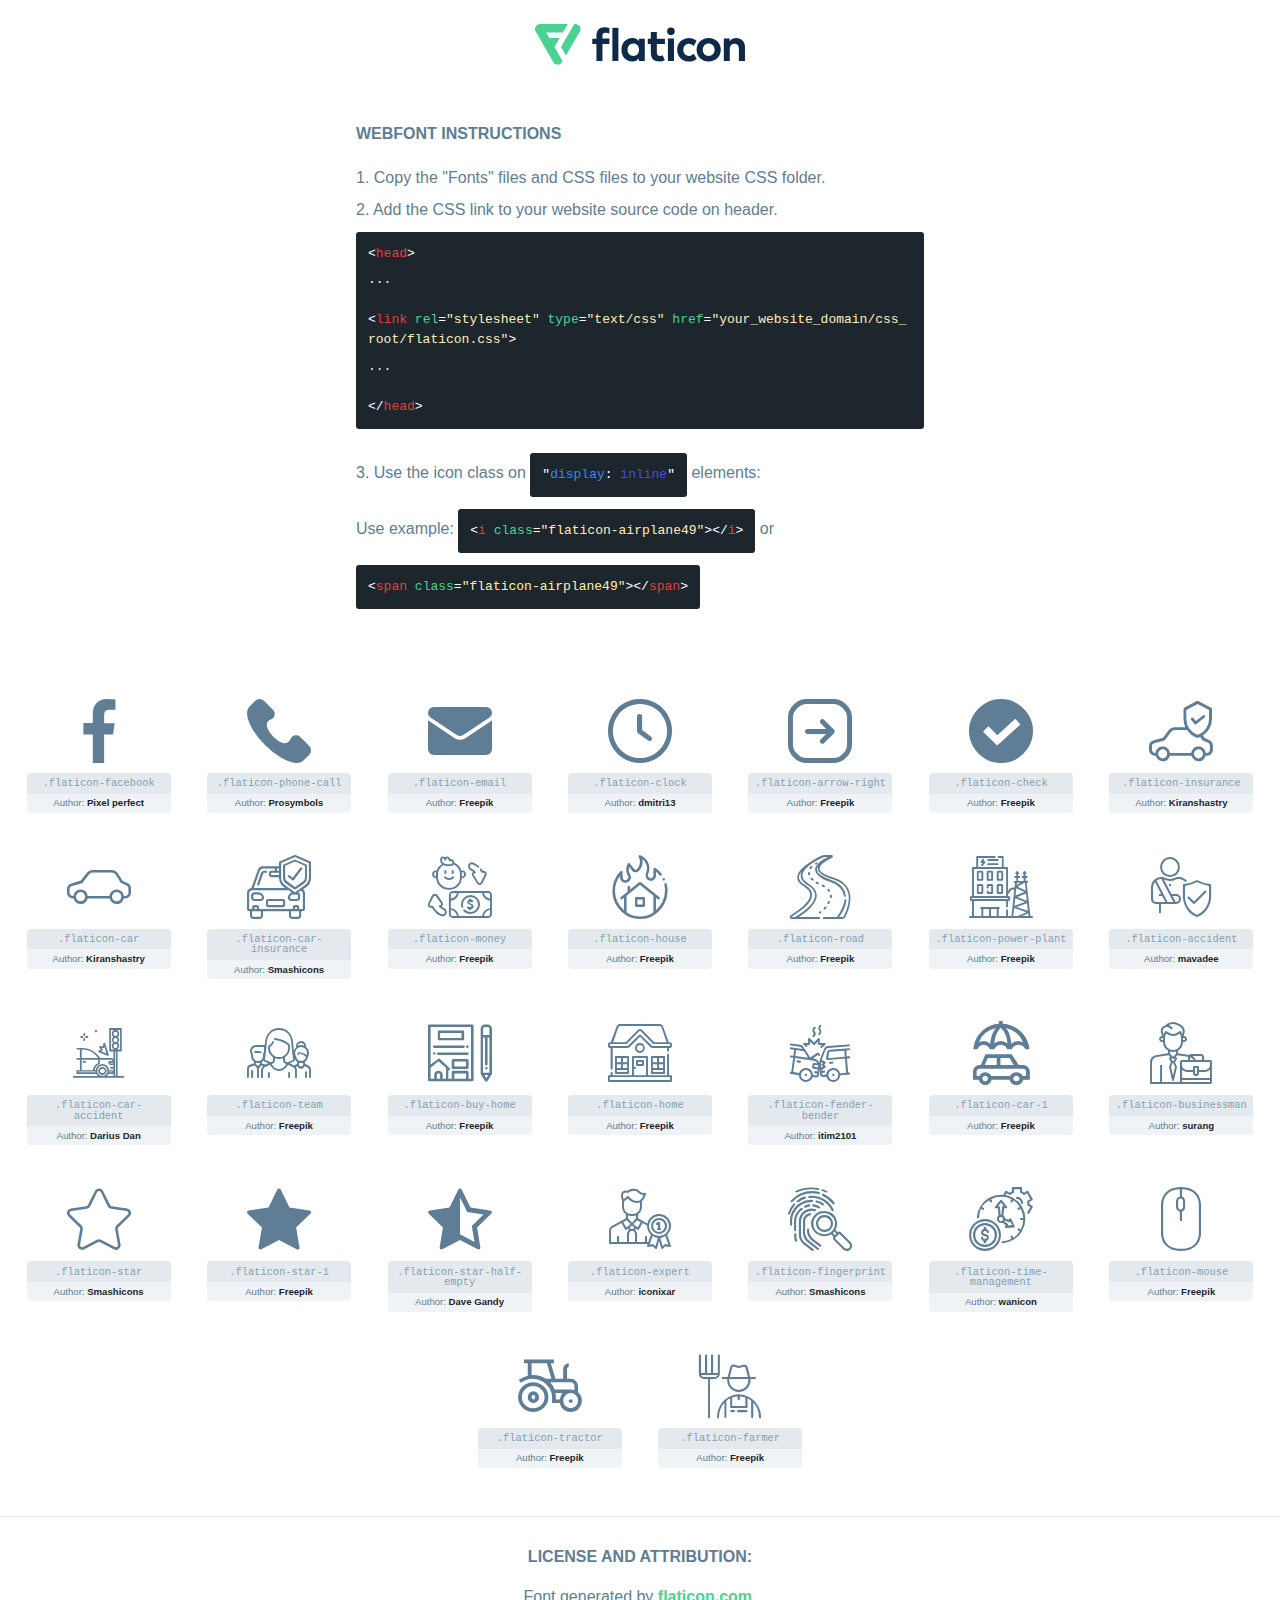
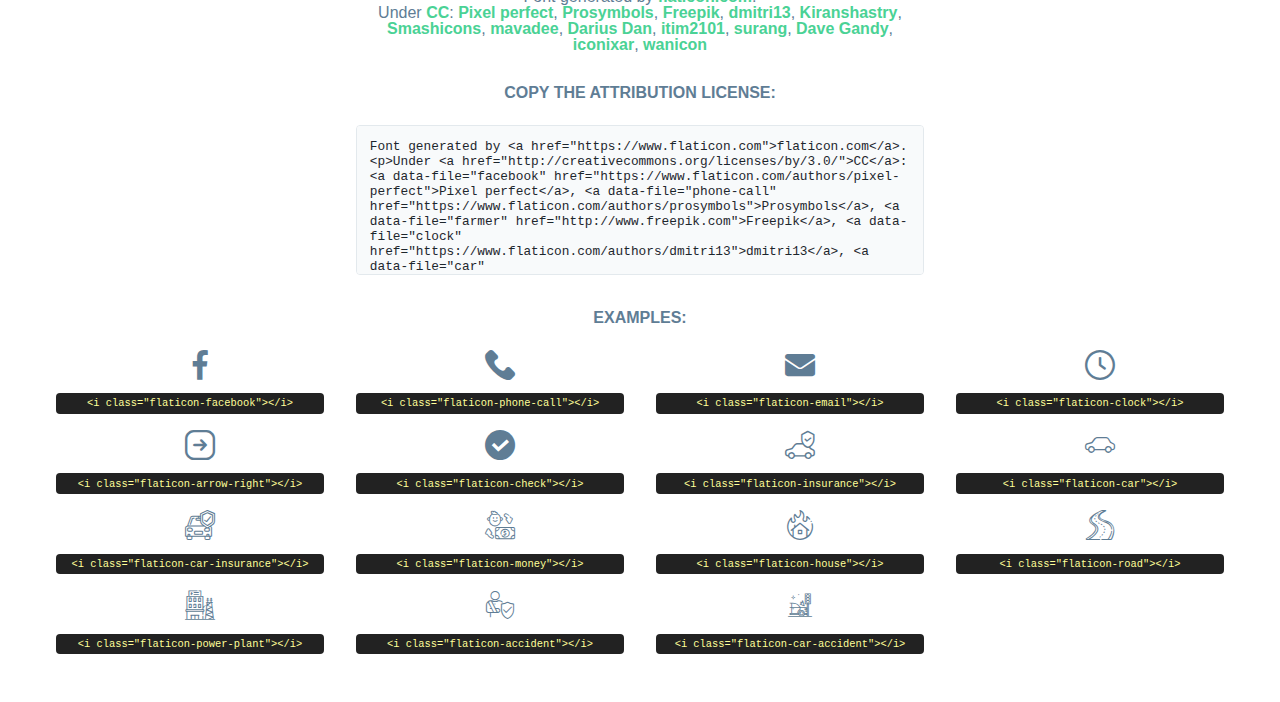
<file: assets/css/font/flaticon.html>
<!DOCTYPE html>
<html lang="en">
<head>
    <title>Flaticon Webfont</title>
    <link rel="stylesheet" type="text/css" href="flaticon.css"/>
    <meta charset="UTF-8">
    <style>
        html, body, div, span, applet, object, iframe,
        h1, h2, h3, h4, h5, h6, p, blockquote, pre,
        a, abbr, acronym, address, big, cite, code,
        del, dfn, em, img, ins, kbd, q, s, samp,
        small, strike, strong, sub, sup, tt, var,
        b, u, i, center,
        dl, dt, dd, ol, ul, li,
        fieldset, form, label, legend,
        table, caption, tbody, tfoot, thead, tr, th, td,
        article, aside, canvas, details, embed,
        figure, figcaption, footer, header, hgroup,
        menu, nav, output, ruby, section, summary,
        time, mark, audio, video {
            margin: 0;
            padding: 0;
            border: 0;
            font-size: 100%;
            font: inherit;
            vertical-align: baseline;
        }

        /* HTML5 display-role reset for older browsers */
        article, aside, details, figcaption, figure,
        footer, header, hgroup, menu, nav, section {
            display: block;
        }

        body {
            line-height: 1;
        }

        ol, ul {
            list-style: none;
        }

        blockquote, q {
            quotes: none;
        }

        blockquote:before, blockquote:after,
        q:before, q:after {
            content: '';
            content: none;
        }

        table {
            border-collapse: collapse;
            border-spacing: 0;
        }

        body {
            font-family: Helvetica, Arial, sans-serif;
            font-size: 16px;
            color: #5f7d95;
        }

        a {
            color: #4AD295;
            font-weight: bold;
            text-decoration: none;
        }

        * {
            -moz-box-sizing: border-box;
            -webkit-box-sizing: border-box;
            box-sizing: border-box;
            margin: 0;
            padding: 0;
        }

        [class^="flaticon-"]:before, [class*=" flaticon-"]:before, [class^="flaticon-"]:after, [class*=" flaticon-"]:after {
            font-family: Flaticon;
            font-size: 30px;
            font-style: normal;
            margin-left: 20px;
            color: #333;
        }

        .wrapper {
            max-width: 600px;
            margin: auto;
            padding: 0 1em;
        }

        .title {
            margin-bottom: 24px;
            text-transform: uppercase;
            font-weight: bold;
        }

        header {
            text-align: center;
            padding: 24px;
        }

        header .logo {
            width: 210px;
            height: auto;
            border: none;
            display: inline-block;
        }

        header strong {
            font-size: 28px;
            font-weight: 500;
            vertical-align: middle;
        }

        .demo {
            margin: 2em auto;
            line-height: 1.25em;
        }

        .demo ul li {
            margin-bottom: 12px;
        }

        .demo ul li code {
            background-color: #1D262D;
            border-radius: 3px;
            padding: 12px;
            display: inline-block;
            color: #fff;
            font-family: Consolas, Monaco, Lucida Console, Liberation Mono, DejaVu Sans Mono, Bitstream Vera Sans Mono, Courier New, monospace;
            font-weight: lighter;
            margin-top: 12px;
            font-size: 13px;
            word-break: break-all;
        }

        .demo ul li code .red {
            color: #EC3A3B;
        }

        .demo ul li code .green {
            color: #4AD295;
        }

        .demo ul li code .yellow {
            color: #FFEEB6;
        }

        .demo ul li code .blue {
            color: #2C8CF4;
        }

        .demo ul li code .purple {
            color: #4949E7;
        }

        .demo ul li code .dots {
            margin-top: 0.5em;
            display: block;
        }

        #glyphs {
            border-bottom: 1px solid #E3E9ED;
            padding: 2em 0;
            text-align: center;
        }

        .glyph {
            display: inline-block;
            width: 9em;
            margin: 1em;
            text-align: center;
            vertical-align: top;
            background: #FFF;
        }

        .glyph .flaticon {
            padding: 10px;
            display: block;
            font-family: "Flaticon";
            font-size: 64px;
            line-height: 1;
        }

        .glyph .flaticon:before {
            font-size: 64px;
            color: #5f7d95;
            margin-left: 0;
        }

        .class-name {
            font-size: 0.65em;
            background-color: #E3E9ED;
            color: #869FB2;
            border-radius: 4px 4px 0 0;
            padding: 0.5em;
            font-family: Consolas, Monaco, Lucida Console, Liberation Mono, DejaVu Sans Mono, Bitstream Vera Sans Mono, Courier New, monospace;
        }

        .author-name {
            font-size: 0.6em;
            background-color: #EFF3F6;
            border-top: 0;
            border-radius: 0 0 4px 4px;
            padding: 0.5em;
        }

        .author-name a {
            color: #1D262D;
        }

        .class-name:last-child {
            font-size: 10px;
            color: #888;
        }

        .class-name:last-child a {
            font-size: 10px;
            color: #555;
        }

        .glyph > input {
            display: block;
            width: 100px;
            margin: 5px auto;
            text-align: center;
            font-size: 12px;
            cursor: text;
        }

        .glyph > input.icon-input {
            font-family: "Flaticon";
            font-size: 16px;
            margin-bottom: 10px;
        }

        .attribution .title {
            margin-top: 2em;
        }

        .attribution textarea {
            background-color: #F8FAFB;
            color: #1D262D;
            padding: 1em;
            border: none;
            box-shadow: none;
            border: 1px solid #E3E9ED;
            border-radius: 4px;
            resize: none;
            width: 100%;
            height: 150px;
            font-size: 0.8em;
            font-family: Consolas, Monaco, Lucida Console, Liberation Mono, DejaVu Sans Mono, Bitstream Vera Sans Mono, Courier New, monospace;
            -webkit-appearance: none;
        }

        .attribution textarea:hover {
            border-color: #CFD9E0;
        }

        .attribution textarea:focus {
            border-color: #4AD295;
        }

        .iconsuse {
            margin: 2em auto;
            text-align: center;
            max-width: 1200px;
        }

        .iconsuse:after {
            content: '';
            display: table;
            clear: both;
        }

        .iconsuse .image {
            float: left;
            width: 25%;
            padding: 0 1em;
        }

        .iconsuse .image p {
            margin-bottom: 1em;
        }

        .iconsuse .image span {
            display: block;
            font-size: 0.65em;
            background-color: #222;
            color: #fff;
            border-radius: 4px;
            padding: 0.5em;
            color: #FFFF99;
            margin-top: 1em;
            font-family: Consolas, Monaco, Lucida Console, Liberation Mono, DejaVu Sans Mono, Bitstream Vera Sans Mono, Courier New, monospace;
        }

        .flaticon:before {
            color: #5f7d95;
        }

        #footer {
            text-align: center;
            background-color: #1D262D;
            color: #869FB2;
            padding: 12px;
            font-size: 14px;
        }

        #footer a {
            font-weight: normal;
        }

        @media (max-width: 960px) {
            .iconsuse .image {
                width: 50%;
            }
        }

        .preview {
            width: 100px;
            display: inline-block;
            margin: 10px;
        }

        .preview .inner {
            display: inline-block;
            width: 100%;
            text-align: center;
            background: #f5f5f5;
            -webkit-border-radius: 3px 3px 0 0;
            -moz-border-radius: 3px 3px 0 0;
            border-radius: 3px 3px 0 0;
        }

        .preview .inner  {
            line-height: 85px;
            font-size: 40px;
            color: #333;
        }

        .label {
            display: inline-block;
            width: 100%;
            box-sizing: border-box;
            padding: 5px;
            font-size: 10px;
            font-family: Monaco, monospace;
            color: #666;
            white-space: nowrap;
            overflow: hidden;
            text-overflow: ellipsis;
            background: #ddd;
            -webkit-border-radius: 0 0 3px 3px;
            -moz-border-radius: 0 0 3px 3px;
            border-radius: 0 0 3px 3px;
            color: #666;
        }
    </style>
</head>
<body>
    <header>
        <a href="https://www.flaticon.com/" target="_blank" class="logo">
            <svg xmlns="http://www.w3.org/2000/svg" viewBox="0 0 394.3 76.5">
                <path d="M156.6,69.4H145.3V7.1h11.3Z" style="fill:#0e2a47"/>
                <path d="M206.2,69.4h-11V64.8a15.4,15.4,0,0,1-12.6,5.7c-11.6,0-20.3-9.5-20.3-22.1s8.8-22.1,20.3-22.1a15.4,15.4,0,0,1,12.6,5.8V27.5h11Zm-32.4-21c0,6.4,4.2,11.6,10.8,11.6s10.8-4.9,10.8-11.6-4.4-11.6-10.8-11.6S173.9,42,173.9,48.4Z"
                      style="fill:#0e2a47"/>
                <path d="M262.5,13.7a7.2,7.2,0,0,1-14.4,0,7.2,7.2,0,1,1,14.4,0ZM261,69.4H249.6v-42H261Z"
                      style="fill:#0e2a47"/>
                <path id="_Trazado_" data-name="&lt;Trazado&gt;"
                      d="M139.6,17.8a16.6,16.6,0,0,0-8-1.4c-3.2.4-4.9,2-4.9,5.9v5.1h13V37.5h-13v32H115.4v-32h-7.8v-10h7.8V22.2c0-9.9,5.2-16.3,15-16.3a23.4,23.4,0,0,1,9.3,1.8Z"
                      style="fill:#0e2a47"/>
                <path d="M235.1,60c-3.5,0-6.3-1.9-6.3-7.1V37.5H244v-10H228.8V15H217.5V27.5h-5.7v10h5.7V53.7c0,10.9,5.3,16.8,15.7,16.8A22.9,22.9,0,0,0,244,68l-4.3-9.1A12.3,12.3,0,0,1,235.1,60Z"
                      style="fill:#0e2a47"/>
                <path d="M348.9,48.4c0,12.6-9.7,22.1-22.7,22.1s-22.7-9.4-22.7-22.1,9.6-22.1,22.7-22.1S348.9,35.8,348.9,48.4Zm-33.9,0c0,6.8,4.8,11.6,11.1,11.6s11.2-4.8,11.2-11.6-4.8-11.6-11.2-11.6S315.1,41.6,315.1,48.4Z"
                      style="fill:#0e2a47"/>
                <path d="M394.3,42.7V69.4H382.9V46.3c0-6.1-3-9.4-8.2-9.4s-8.9,3.2-8.9,9.5v23H354.6v-42h11v4.9c3-4.5,7.6-6.1,12.3-6.1C387.5,26.3,394.3,33,394.3,42.7Z"
                      style="fill:#0e2a47"/>
                <path d="M298,55.7h0a12.4,12.4,0,0,1-8.2,4.2h-.9l-1.8-.2a10,10,0,0,1-7.4-5.6,13.2,13.2,0,0,1-1.2-5.8,13,13,0,0,1,1.3-5.9,10.1,10.1,0,0,1,7.5-5.5h2.4a11.7,11.7,0,0,1,8.3,4.2l5.5-9.6a19.9,19.9,0,0,0-8.1-4.3,23.4,23.4,0,0,0-6.1-.8,25.2,25.2,0,0,0-7.5,1.1,20.9,20.9,0,0,0-8,4.6,21.9,21.9,0,0,0-6.8,16.4,21.9,21.9,0,0,0,6.7,16.3,20.9,20.9,0,0,0,8,4.6,25.2,25.2,0,0,0,7.7,1.2,23.6,23.6,0,0,0,6.2-.8,20,20,0,0,0,8.1-4.4Z"
                      style="fill:#0e2a47"/>
                <path d="M46.3,26.5H26.9L20.8,16H52.4L61.6,0H9.4A9.3,9.3,0,0,0,1.3,4.7a9.3,9.3,0,0,0,0,9.4L34.6,71.8a9.4,9.4,0,0,0,16.2,0l1.1-1.9L36.6,43.3Z"
                      style="fill:#4ad295"/>
                <path d="M84.2,4.7A9.3,9.3,0,0,0,76.1,0H73.8l-25,43.3,9.2,16L84.2,14A9.3,9.3,0,0,0,84.2,4.7Z"
                      style="fill:#4ad295"/>
            </svg>
        </a>
    </header>
    <section class="demo wrapper">

        <p class="title">Webfont Instructions</p>

        <ul>
            <li>
                <span class="num">1. </span>Copy the "Fonts" files and CSS files to your website CSS folder.
            </li>
            <li>
                <span class="num">2. </span>Add the CSS link to your website source code on header.
                <code class="big">
                    &lt;<span class="red">head</span>&gt;
                    <br/><span class="dots">...</span>
                    <br/>&lt;<span class="red">link</span> <span class="green">rel</span>=<span
                        class="yellow">"stylesheet"</span> <span class="green">type</span>=<span
                        class="yellow">"text/css"</span> <span class="green">href</span>=<span class="yellow">"your_website_domain/css_root/flaticon.css"</span>&gt;
                    <br/><span class="dots">...</span>
                    <br/>&lt;/<span class="red">head</span>&gt;
                </code>
            </li>

            <li>
                <p>
                    <span class="num">3. </span>Use the icon class on <code>"<span class="blue">display</span>:<span
                        class="purple"> inline</span>"</code> elements:
                    <br/>
                    Use example: <code>&lt;<span class="red">i</span> <span class="green">class</span>=<span class="yellow">&quot;flaticon-airplane49&quot;</span>&gt;&lt;/<span
                        class="red">i</span>&gt;</code> or <code>&lt;<span class="red">span</span> <span
                        class="green">class</span>=<span class="yellow">&quot;flaticon-airplane49&quot;</span>&gt;&lt;/<span
                        class="red">span</span>&gt;</code>
            </li>
        </ul>

    </section>
    <section id="glyphs">
            <div class="glyph">
                <i class="flaticon flaticon-facebook"></i>
                <div class="class-name">.flaticon-facebook</div>
                <div class="author-name">Author: <a data-file="facebook" href="https://www.flaticon.com/authors/pixel-perfect">Pixel perfect</a> </div>
            </div>

            <div class="glyph">
                <i class="flaticon flaticon-phone-call"></i>
                <div class="class-name">.flaticon-phone-call</div>
                <div class="author-name">Author: <a data-file="phone-call" href="https://www.flaticon.com/authors/prosymbols">Prosymbols</a> </div>
            </div>

            <div class="glyph">
                <i class="flaticon flaticon-email"></i>
                <div class="class-name">.flaticon-email</div>
                <div class="author-name">Author: <a data-file="email" href="http://www.freepik.com">Freepik</a> </div>
            </div>

            <div class="glyph">
                <i class="flaticon flaticon-clock"></i>
                <div class="class-name">.flaticon-clock</div>
                <div class="author-name">Author: <a data-file="clock" href="https://www.flaticon.com/authors/dmitri13">dmitri13</a> </div>
            </div>

            <div class="glyph">
                <i class="flaticon flaticon-arrow-right"></i>
                <div class="class-name">.flaticon-arrow-right</div>
                <div class="author-name">Author: <a data-file="arrow-right" href="http://www.freepik.com">Freepik</a> </div>
            </div>

            <div class="glyph">
                <i class="flaticon flaticon-check"></i>
                <div class="class-name">.flaticon-check</div>
                <div class="author-name">Author: <a data-file="check" href="http://www.freepik.com">Freepik</a> </div>
            </div>

            <div class="glyph">
                <i class="flaticon flaticon-insurance"></i>
                <div class="class-name">.flaticon-insurance</div>
                <div class="author-name">Author: <a data-file="insurance" href="https://www.flaticon.com/authors/kiranshastry">Kiranshastry</a> </div>
            </div>

            <div class="glyph">
                <i class="flaticon flaticon-car"></i>
                <div class="class-name">.flaticon-car</div>
                <div class="author-name">Author: <a data-file="car" href="https://www.flaticon.com/authors/kiranshastry">Kiranshastry</a> </div>
            </div>

            <div class="glyph">
                <i class="flaticon flaticon-car-insurance"></i>
                <div class="class-name">.flaticon-car-insurance</div>
                <div class="author-name">Author: <a data-file="car-insurance" href="https://www.flaticon.com/authors/smashicons">Smashicons</a> </div>
            </div>

            <div class="glyph">
                <i class="flaticon flaticon-money"></i>
                <div class="class-name">.flaticon-money</div>
                <div class="author-name">Author: <a data-file="money" href="http://www.freepik.com">Freepik</a> </div>
            </div>

            <div class="glyph">
                <i class="flaticon flaticon-house"></i>
                <div class="class-name">.flaticon-house</div>
                <div class="author-name">Author: <a data-file="house" href="http://www.freepik.com">Freepik</a> </div>
            </div>

            <div class="glyph">
                <i class="flaticon flaticon-road"></i>
                <div class="class-name">.flaticon-road</div>
                <div class="author-name">Author: <a data-file="road" href="http://www.freepik.com">Freepik</a> </div>
            </div>

            <div class="glyph">
                <i class="flaticon flaticon-power-plant"></i>
                <div class="class-name">.flaticon-power-plant</div>
                <div class="author-name">Author: <a data-file="power-plant" href="http://www.freepik.com">Freepik</a> </div>
            </div>

            <div class="glyph">
                <i class="flaticon flaticon-accident"></i>
                <div class="class-name">.flaticon-accident</div>
                <div class="author-name">Author: <a data-file="accident" href="https://www.flaticon.com/authors/mavadee">mavadee</a> </div>
            </div>

            <div class="glyph">
                <i class="flaticon flaticon-car-accident"></i>
                <div class="class-name">.flaticon-car-accident</div>
                <div class="author-name">Author: <a data-file="car-accident" href="https://www.flaticon.com/authors/darius-dan">Darius Dan</a> </div>
            </div>

            <div class="glyph">
                <i class="flaticon flaticon-team"></i>
                <div class="class-name">.flaticon-team</div>
                <div class="author-name">Author: <a data-file="team" href="http://www.freepik.com">Freepik</a> </div>
            </div>

            <div class="glyph">
                <i class="flaticon flaticon-buy-home"></i>
                <div class="class-name">.flaticon-buy-home</div>
                <div class="author-name">Author: <a data-file="buy-home" href="http://www.freepik.com">Freepik</a> </div>
            </div>

            <div class="glyph">
                <i class="flaticon flaticon-home"></i>
                <div class="class-name">.flaticon-home</div>
                <div class="author-name">Author: <a data-file="home" href="http://www.freepik.com">Freepik</a> </div>
            </div>

            <div class="glyph">
                <i class="flaticon flaticon-fender-bender"></i>
                <div class="class-name">.flaticon-fender-bender</div>
                <div class="author-name">Author: <a data-file="fender-bender" href="https://www.flaticon.com/authors/itim2101">itim2101</a> </div>
            </div>

            <div class="glyph">
                <i class="flaticon flaticon-car-1"></i>
                <div class="class-name">.flaticon-car-1</div>
                <div class="author-name">Author: <a data-file="car-1" href="http://www.freepik.com">Freepik</a> </div>
            </div>

            <div class="glyph">
                <i class="flaticon flaticon-businessman"></i>
                <div class="class-name">.flaticon-businessman</div>
                <div class="author-name">Author: <a data-file="businessman" href="https://www.flaticon.com/authors/surang">surang</a> </div>
            </div>

            <div class="glyph">
                <i class="flaticon flaticon-star"></i>
                <div class="class-name">.flaticon-star</div>
                <div class="author-name">Author: <a data-file="star" href="https://www.flaticon.com/authors/smashicons">Smashicons</a> </div>
            </div>

            <div class="glyph">
                <i class="flaticon flaticon-star-1"></i>
                <div class="class-name">.flaticon-star-1</div>
                <div class="author-name">Author: <a data-file="star-1" href="http://www.freepik.com">Freepik</a> </div>
            </div>

            <div class="glyph">
                <i class="flaticon flaticon-star-half-empty"></i>
                <div class="class-name">.flaticon-star-half-empty</div>
                <div class="author-name">Author: <a data-file="star-half-empty" href="https://www.flaticon.com/authors/dave-gandy">Dave Gandy</a> </div>
            </div>

            <div class="glyph">
                <i class="flaticon flaticon-expert"></i>
                <div class="class-name">.flaticon-expert</div>
                <div class="author-name">Author: <a data-file="expert" href="https://www.flaticon.com/authors/iconixar">iconixar</a> </div>
            </div>

            <div class="glyph">
                <i class="flaticon flaticon-fingerprint"></i>
                <div class="class-name">.flaticon-fingerprint</div>
                <div class="author-name">Author: <a data-file="fingerprint" href="https://www.flaticon.com/authors/smashicons">Smashicons</a> </div>
            </div>

            <div class="glyph">
                <i class="flaticon flaticon-time-management"></i>
                <div class="class-name">.flaticon-time-management</div>
                <div class="author-name">Author: <a data-file="time-management" href="https://www.flaticon.com/authors/wanicon">wanicon</a> </div>
            </div>

            <div class="glyph">
                <i class="flaticon flaticon-mouse"></i>
                <div class="class-name">.flaticon-mouse</div>
                <div class="author-name">Author: <a data-file="mouse" href="http://www.freepik.com">Freepik</a> </div>
            </div>

            <div class="glyph">
                <i class="flaticon flaticon-tractor"></i>
                <div class="class-name">.flaticon-tractor</div>
                <div class="author-name">Author: <a data-file="tractor" href="http://www.freepik.com">Freepik</a> </div>
            </div>

            <div class="glyph">
                <i class="flaticon flaticon-farmer"></i>
                <div class="class-name">.flaticon-farmer</div>
                <div class="author-name">Author: <a data-file="farmer" href="http://www.freepik.com">Freepik</a> </div>
            </div>

    </section>

    <section class="attribution wrapper"   style="text-align:center;">

        <div class="title">License and attribution:</div><div class="attrDiv">Font generated by <a href="https://www.flaticon.com">flaticon.com</a>. <div><p>Under <a href="http://creativecommons.org/licenses/by/3.0/">CC</a>: <a data-file="facebook" href="https://www.flaticon.com/authors/pixel-perfect">Pixel perfect</a>, <a data-file="phone-call" href="https://www.flaticon.com/authors/prosymbols">Prosymbols</a>, <a data-file="farmer" href="http://www.freepik.com">Freepik</a>, <a data-file="clock" href="https://www.flaticon.com/authors/dmitri13">dmitri13</a>, <a data-file="car" href="https://www.flaticon.com/authors/kiranshastry">Kiranshastry</a>, <a data-file="fingerprint" href="https://www.flaticon.com/authors/smashicons">Smashicons</a>, <a data-file="accident" href="https://www.flaticon.com/authors/mavadee">mavadee</a>, <a data-file="car-accident" href="https://www.flaticon.com/authors/darius-dan">Darius Dan</a>, <a data-file="fender-bender" href="https://www.flaticon.com/authors/itim2101">itim2101</a>, <a data-file="businessman" href="https://www.flaticon.com/authors/surang">surang</a>, <a data-file="star-half-empty" href="https://www.flaticon.com/authors/dave-gandy">Dave Gandy</a>, <a data-file="expert" href="https://www.flaticon.com/authors/iconixar">iconixar</a>, <a data-file="time-management" href="https://www.flaticon.com/authors/wanicon">wanicon</a></p>  </div>
        </div>
        <div class="title">Copy the Attribution License:</div>

        <textarea onclick="this.focus();this.select();">Font generated by &lt;a href=&quot;https://www.flaticon.com&quot;&gt;flaticon.com&lt;/a&gt;. <p>Under <a href="http://creativecommons.org/licenses/by/3.0/">CC</a>: <a data-file="facebook" href="https://www.flaticon.com/authors/pixel-perfect">Pixel perfect</a>, <a data-file="phone-call" href="https://www.flaticon.com/authors/prosymbols">Prosymbols</a>, <a data-file="farmer" href="http://www.freepik.com">Freepik</a>, <a data-file="clock" href="https://www.flaticon.com/authors/dmitri13">dmitri13</a>, <a data-file="car" href="https://www.flaticon.com/authors/kiranshastry">Kiranshastry</a>, <a data-file="fingerprint" href="https://www.flaticon.com/authors/smashicons">Smashicons</a>, <a data-file="accident" href="https://www.flaticon.com/authors/mavadee">mavadee</a>, <a data-file="car-accident" href="https://www.flaticon.com/authors/darius-dan">Darius Dan</a>, <a data-file="fender-bender" href="https://www.flaticon.com/authors/itim2101">itim2101</a>, <a data-file="businessman" href="https://www.flaticon.com/authors/surang">surang</a>, <a data-file="star-half-empty" href="https://www.flaticon.com/authors/dave-gandy">Dave Gandy</a>, <a data-file="expert" href="https://www.flaticon.com/authors/iconixar">iconixar</a>, <a data-file="time-management" href="https://www.flaticon.com/authors/wanicon">wanicon</a></p> 
        </textarea>

    </section>

    <section class="iconsuse">

        <div class="title">Examples:</div>
            <div class="image">
                <p>
                    <i class="flaticon flaticon-facebook"></i>
                    <span>&lt;i class=&quot;flaticon-facebook&quot;&gt;&lt;/i&gt;</span>
                </p>
            </div>
            <div class="image">
                <p>
                    <i class="flaticon flaticon-phone-call"></i>
                    <span>&lt;i class=&quot;flaticon-phone-call&quot;&gt;&lt;/i&gt;</span>
                </p>
            </div>
            <div class="image">
                <p>
                    <i class="flaticon flaticon-email"></i>
                    <span>&lt;i class=&quot;flaticon-email&quot;&gt;&lt;/i&gt;</span>
                </p>
            </div>
            <div class="image">
                <p>
                    <i class="flaticon flaticon-clock"></i>
                    <span>&lt;i class=&quot;flaticon-clock&quot;&gt;&lt;/i&gt;</span>
                </p>
            </div>
            <div class="image">
                <p>
                    <i class="flaticon flaticon-arrow-right"></i>
                    <span>&lt;i class=&quot;flaticon-arrow-right&quot;&gt;&lt;/i&gt;</span>
                </p>
            </div>
            <div class="image">
                <p>
                    <i class="flaticon flaticon-check"></i>
                    <span>&lt;i class=&quot;flaticon-check&quot;&gt;&lt;/i&gt;</span>
                </p>
            </div>
            <div class="image">
                <p>
                    <i class="flaticon flaticon-insurance"></i>
                    <span>&lt;i class=&quot;flaticon-insurance&quot;&gt;&lt;/i&gt;</span>
                </p>
            </div>
            <div class="image">
                <p>
                    <i class="flaticon flaticon-car"></i>
                    <span>&lt;i class=&quot;flaticon-car&quot;&gt;&lt;/i&gt;</span>
                </p>
            </div>
            <div class="image">
                <p>
                    <i class="flaticon flaticon-car-insurance"></i>
                    <span>&lt;i class=&quot;flaticon-car-insurance&quot;&gt;&lt;/i&gt;</span>
                </p>
            </div>
            <div class="image">
                <p>
                    <i class="flaticon flaticon-money"></i>
                    <span>&lt;i class=&quot;flaticon-money&quot;&gt;&lt;/i&gt;</span>
                </p>
            </div>
            <div class="image">
                <p>
                    <i class="flaticon flaticon-house"></i>
                    <span>&lt;i class=&quot;flaticon-house&quot;&gt;&lt;/i&gt;</span>
                </p>
            </div>
            <div class="image">
                <p>
                    <i class="flaticon flaticon-road"></i>
                    <span>&lt;i class=&quot;flaticon-road&quot;&gt;&lt;/i&gt;</span>
                </p>
            </div>
            <div class="image">
                <p>
                    <i class="flaticon flaticon-power-plant"></i>
                    <span>&lt;i class=&quot;flaticon-power-plant&quot;&gt;&lt;/i&gt;</span>
                </p>
            </div>
            <div class="image">
                <p>
                    <i class="flaticon flaticon-accident"></i>
                    <span>&lt;i class=&quot;flaticon-accident&quot;&gt;&lt;/i&gt;</span>
                </p>
            </div>
            <div class="image">
                <p>
                    <i class="flaticon flaticon-car-accident"></i>
                    <span>&lt;i class=&quot;flaticon-car-accident&quot;&gt;&lt;/i&gt;</span>
                </p>
            </div>
            <div class="image">
                <p>
                    <i class="flaticon flaticon-team"
</file>
<file: assets/css/font/flaticon.css>
@font-face {
    font-family: "flaticon";
    src: url("./flaticon.ttf?c92a5cffae05101cd16233db23c84038") format("truetype"),
url("./flaticon.woff?c92a5cffae05101cd16233db23c84038") format("woff"),
url("./flaticon.woff2?c92a5cffae05101cd16233db23c84038") format("woff2"),
url("./flaticon.eot?c92a5cffae05101cd16233db23c84038#iefix") format("embedded-opentype"),
url("./flaticon.svg?c92a5cffae05101cd16233db23c84038#flaticon") format("svg");
}

i[class^="flaticon-"]:before, i[class*=" flaticon-"]:before {
    font-family: flaticon !important;
    font-style: normal;
    font-weight: normal !important;
    font-variant: normal;
    text-transform: none;
    line-height: 1;
    -webkit-font-smoothing: antialiased;
    -moz-osx-font-smoothing: grayscale;
}

.flaticon-facebook:before {
    content: "\f101";
}
.flaticon-phone-call:before {
    content: "\f102";
}
.flaticon-email:before {
    content: "\f103";
}
.flaticon-clock:before {
    content: "\f104";
}
.flaticon-arrow-right:before {
    content: "\f105";
}
.flaticon-check:before {
    content: "\f106";
}
.flaticon-insurance:before {
    content: "\f107";
}
.flaticon-car:before {
    content: "\f108";
}
.flaticon-car-insurance:before {
    content: "\f109";
}
.flaticon-money:before {
    content: "\f10a";
}
.flaticon-house:before {
    content: "\f10b";
}
.flaticon-road:before {
    content: "\f10c";
}
.flaticon-power-plant:before {
    content: "\f10d";
}
.flaticon-accident:before {
    content: "\f10e";
}
.flaticon-car-accident:before {
    content: "\f10f";
}
.flaticon-team:before {
    content: "\f110";
}
.flaticon-buy-home:before {
    content: "\f111";
}
.flaticon-home:before {
    content: "\f112";
}
.flaticon-fender-bender:before {
    content: "\f113";
}
.flaticon-car-1:before {
    content: "\f114";
}
.flaticon-businessman:before {
    content: "\f115";
}
.flaticon-star:before {
    content: "\f116";
}
.flaticon-star-1:before {
    content: "\f117";
}
.flaticon-star-half-empty:before {
    content: "\f118";
}
.flaticon-expert:before {
    content: "\f119";
}
.flaticon-fingerprint:before {
    content: "\f11a";
}
.flaticon-time-management:before {
    content: "\f11b";
}
.flaticon-mouse:before {
    content: "\f11c";
}
.flaticon-tractor:before {
    content: "\f11d";
}
.flaticon-farmer:before {
    content: "\f11e";
}
</file>
